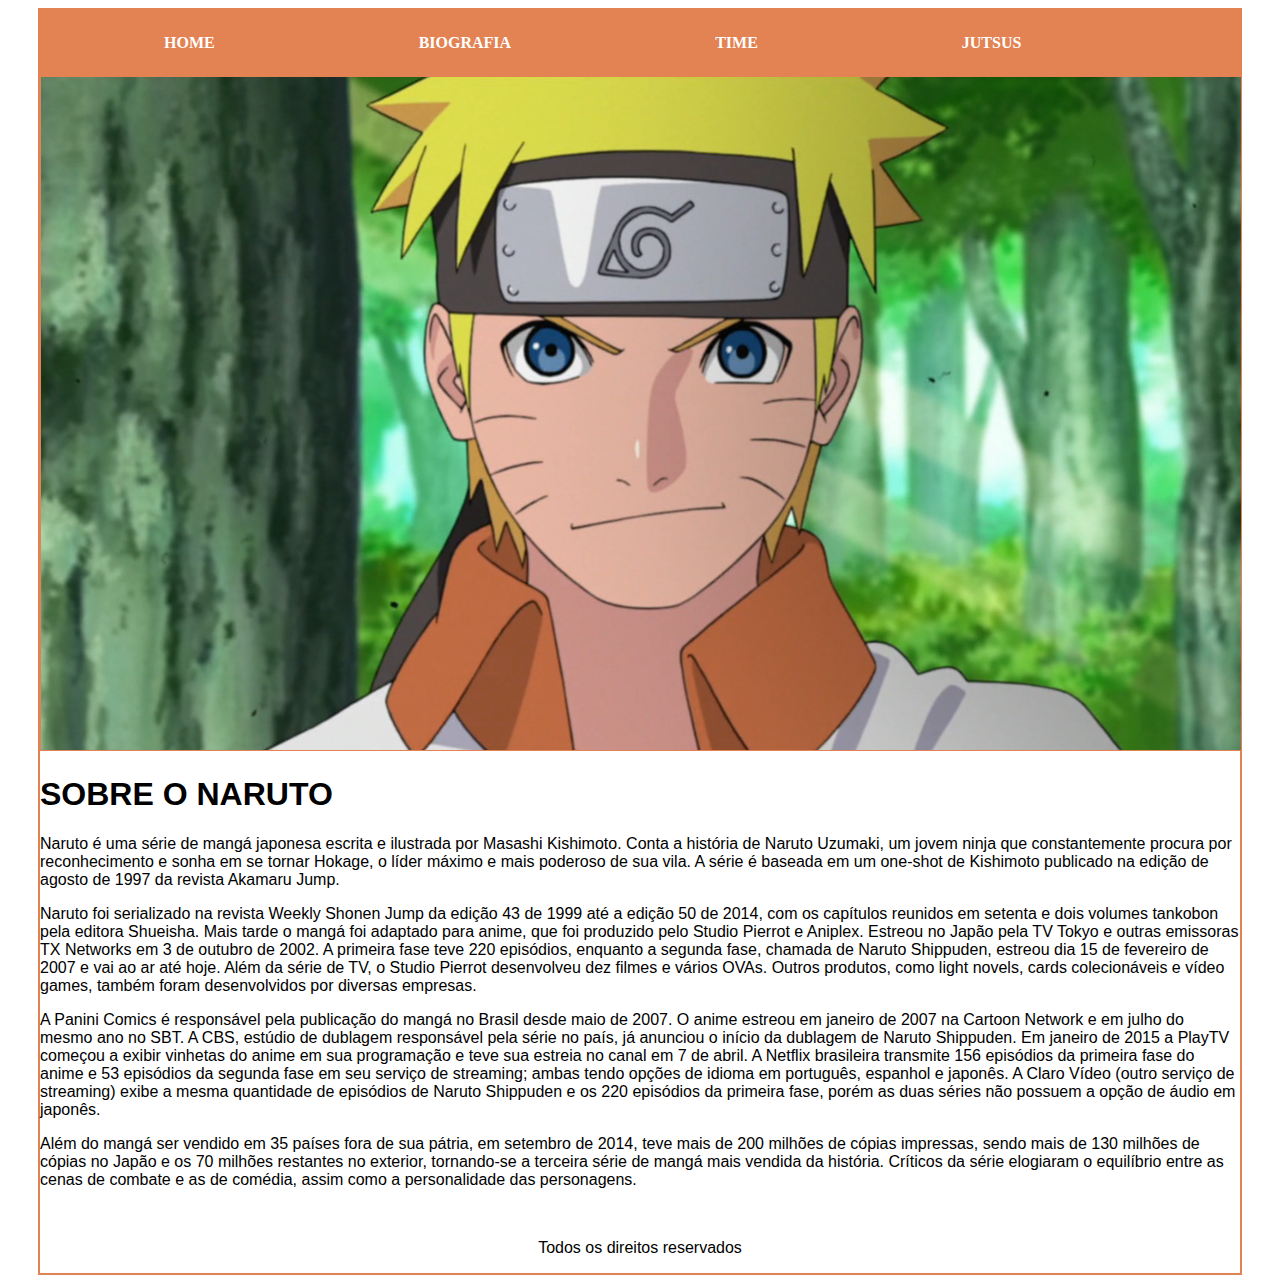
<file: index.html>
<!DOCTYPE html>
<html lang="pt-br">
<head>
    <meta charset="UTF-8">
    <meta http-equiv="X-UA-Compatible" content="IE=edge">
    <meta name="viewport" content="width=device-width, initial-scale=1.0">
    <link rel="stylesheet" href="css/style.css">
    <title>Sobre o Naruto</title>
</head>
<body>
    <div class="container">
        <nav class="nav">
            <a class="nav-item" href="index.html">HOME</a>
            <a class="nav-item" href="pages/biografia.html">BIOGRAFIA</a>
            <a class="nav-item" href="pages/equipe.html">TIME</a>
            <a class="nav-item" href="pages/jutsus.html">JUTSUS</a>   
        </nav>

        <header class="header1">
            <img src="img/capa-1200.png" alt="Foto Naruto" title="Foto Naruto">
        </header>

        <main>
            <h1>SOBRE O NARUTO</h1>
            <p>Naruto é uma série de mangá japonesa escrita e ilustrada por Masashi Kishimoto. Conta a história de Naruto Uzumaki, um jovem ninja que constantemente procura por reconhecimento e sonha em se tornar Hokage, o líder máximo e mais poderoso de sua vila. A série é baseada em um one-shot de Kishimoto publicado na edição de agosto de 1997 da revista Akamaru Jump.</p>

            <p>Naruto foi serializado na revista Weekly Shonen Jump da edição 43 de 1999 até a edição 50 de 2014, com os capítulos reunidos em setenta e dois volumes tankobon pela editora Shueisha. Mais tarde o mangá foi adaptado para anime, que foi produzido pelo Studio Pierrot e Aniplex. Estreou no Japão pela TV Tokyo e outras emissoras TX Networks em 3 de outubro de 2002. A primeira fase teve 220 episódios, enquanto a segunda fase, chamada de Naruto Shippuden, estreou dia 15 de fevereiro de 2007 e vai ao ar até hoje. Além da série de TV, o Studio Pierrot desenvolveu dez filmes e vários OVAs. Outros produtos, como light novels, cards colecionáveis e vídeo games, também foram desenvolvidos por diversas empresas.</p>
                    
            <p>A Panini Comics é responsável pela publicação do mangá no Brasil desde maio de 2007. O anime estreou em janeiro de 2007 na Cartoon Network e em julho do mesmo ano no SBT. A CBS, estúdio de dublagem responsável pela série no país, já anunciou o início da dublagem de Naruto Shippuden. Em janeiro de 2015 a PlayTV começou a exibir vinhetas do anime em sua programação e teve sua estreia no canal em 7 de abril. A Netflix brasileira transmite 156 episódios da primeira fase do anime e 53 episódios da segunda fase em seu serviço de streaming; ambas tendo opções de idioma em português, espanhol e japonês. A Claro Vídeo (outro serviço de streaming) exibe a mesma quantidade de episódios de Naruto Shippuden e os 220 episódios da primeira fase, porém as duas séries não possuem a opção de áudio em japonês.</p>
                
            <p>Além do mangá ser vendido em 35 países fora de sua pátria, em setembro de 2014, teve mais de 200 milhões de cópias impressas, sendo mais de 130 milhões de cópias no Japão e os 70 milhões restantes no exterior, tornando-se a terceira série de mangá mais vendida da história. Críticos da série elogiaram o equilíbrio entre as cenas de combate e as de comédia, assim como a personalidade das personagens.</p>

            <!-- Fonte:https://www.coxinhanerd.com.br/historia-de-naruto/ -->
        </main>

        <footer>
            <p>Todos os direitos reservados</p>
        </footer>
    </div>
</body>
</html>
</file>
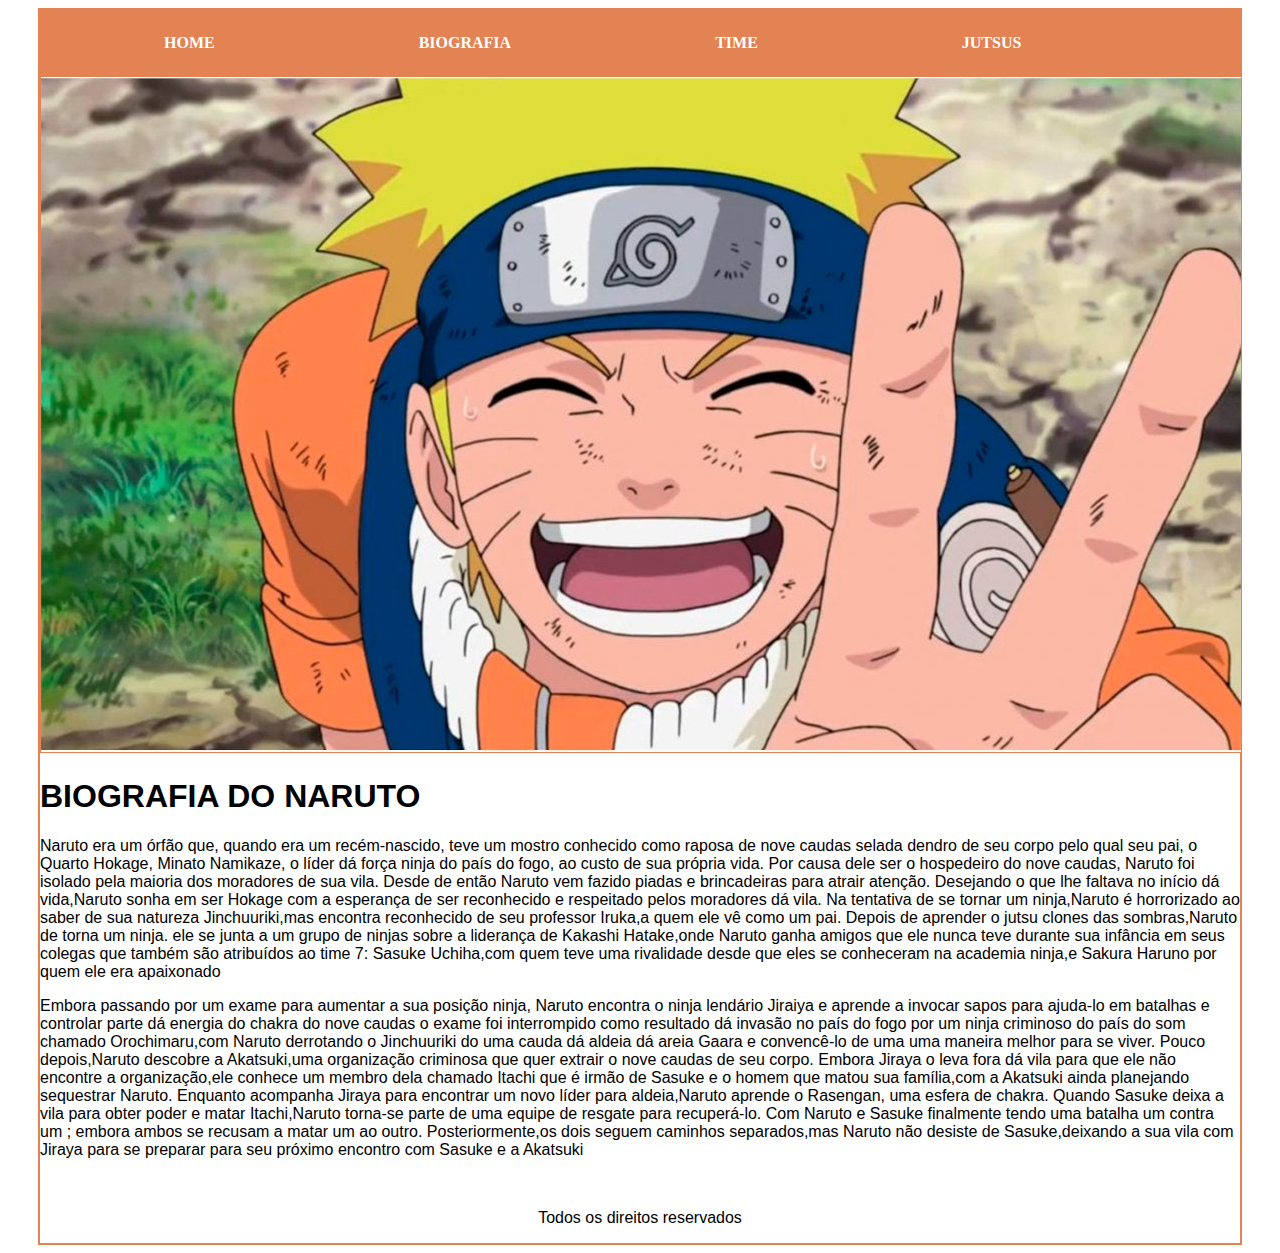
<file: pages/biografia.html>
<!DOCTYPE html>
<html lang="pt-br">
<head>
    <meta charset="UTF-8">
    <meta http-equiv="X-UA-Compatible" content="IE=edge">
    <meta name="viewport" content="width=device-width, initial-scale=1.0">
    <link rel="stylesheet" href="../css/style.css">
    <title>Resumo Naruto</title>
</head>
<body>
    <div class="container">
        <nav class="nav">
            <a class="nav-item" href="../index.html">HOME</a>
            <a class="nav-item" href="biografia.html">BIOGRAFIA</a>
            <a class="nav-item" href="equipe.html">TIME</a>
            <a class="nav-item" href="jutsus.html">JUTSUS</a>   
        </nav>

        <header class="header1">
            <img src="../img/Naruto-Clássico-Biografia-1200.jpg" alt="Foto Naruto Clássico" title="Foto Naruto Clássico">
        </header>

        <main>
            <h1>BIOGRAFIA DO NARUTO</h1>
            <p>Naruto era um órfão que, quando era um recém-nascido, teve um mostro conhecido como raposa de nove caudas selada dendro de seu corpo pelo qual seu pai, o Quarto Hokage, Minato Namikaze, o líder dá força ninja do país do fogo, ao custo de sua própria vida. Por causa dele ser o hospedeiro do nove caudas, Naruto foi isolado pela maioria dos moradores de sua vila. Desde de então Naruto vem fazido piadas e brincadeiras para atrair atenção. Desejando o que lhe faltava no início dá vida,Naruto sonha em ser Hokage com a esperança de ser reconhecido e respeitado pelos moradores dá vila. Na tentativa de se tornar um ninja,Naruto é horrorizado ao saber de sua natureza Jinchuuriki,mas encontra reconhecido de seu professor Iruka,a quem ele vê como um pai. Depois de aprender o jutsu clones das sombras,Naruto de torna um ninja. ele se junta a um grupo de ninjas sobre a liderança de Kakashi Hatake,onde Naruto ganha amigos que ele nunca teve durante sua infância em seus colegas que também são atribuídos ao time 7: Sasuke Uchiha,com quem teve uma rivalidade desde que eles se conheceram na academia ninja,e Sakura Haruno por quem ele era apaixonado</p>

            <p>Embora passando por um exame para aumentar a sua posição ninja, Naruto encontra o ninja lendário Jiraiya e aprende a invocar sapos para ajuda-lo em batalhas e controlar parte dá energia do chakra do nove caudas o exame foi interrompido como resultado dá invasão no país do fogo por um ninja criminoso do país do som chamado Orochimaru,com Naruto derrotando o Jinchuuriki do uma cauda dá aldeia dá areia Gaara e convencê-lo de uma uma maneira melhor para se viver. Pouco depois,Naruto descobre a Akatsuki,uma organização criminosa que quer extrair o nove caudas de seu corpo. Embora Jiraya o leva fora dá vila para que ele não encontre a organização,ele conhece um membro dela chamado Itachi que é irmão de Sasuke e o homem que matou sua família,com a Akatsuki ainda planejando sequestrar Naruto. Enquanto acompanha Jiraya para encontrar um novo líder para aldeia,Naruto aprende o Rasengan, uma esfera de chakra. Quando Sasuke deixa a vila para obter poder e matar Itachi,Naruto torna-se parte de uma equipe de resgate para recuperá-lo. Com Naruto e Sasuke finalmente tendo uma batalha um contra um ; embora ambos se recusam a matar um ao outro. Posteriormente,os dois seguem caminhos separados,mas Naruto não desiste de Sasuke,deixando a sua vila com Jiraya para se preparar para seu próximo encontro com Sasuke e a Akatsuki</p>

            <!-- Fonte: https://aminoapps.com/c/naruto-shippuden-online/page/blog/resumo-do-anime-naruto-classico/Jvxm_vGIduPM8WakzpRVk35LGdG77WWpZD -->
        </main>

        <footer>
            <p>Todos os direitos reservados</p>
        </footer>
    </div>
</body>
</html>
</file>
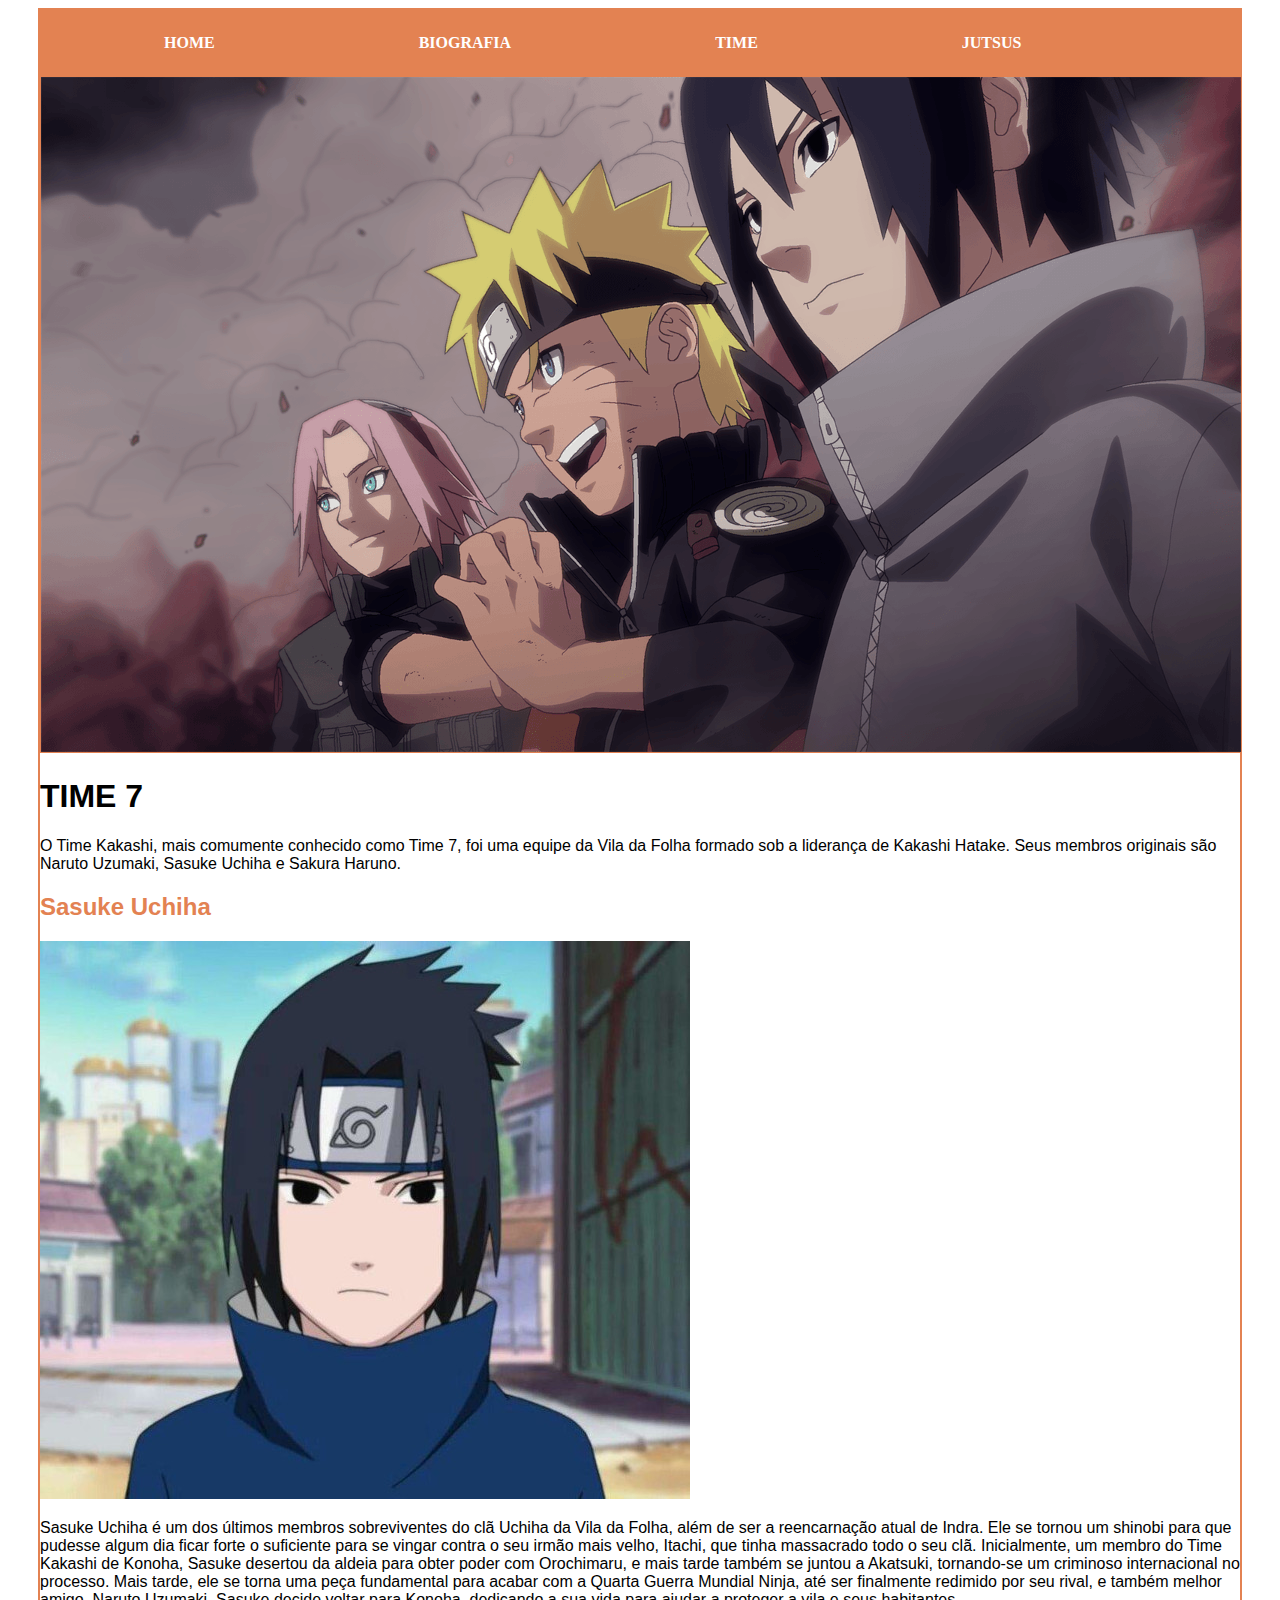
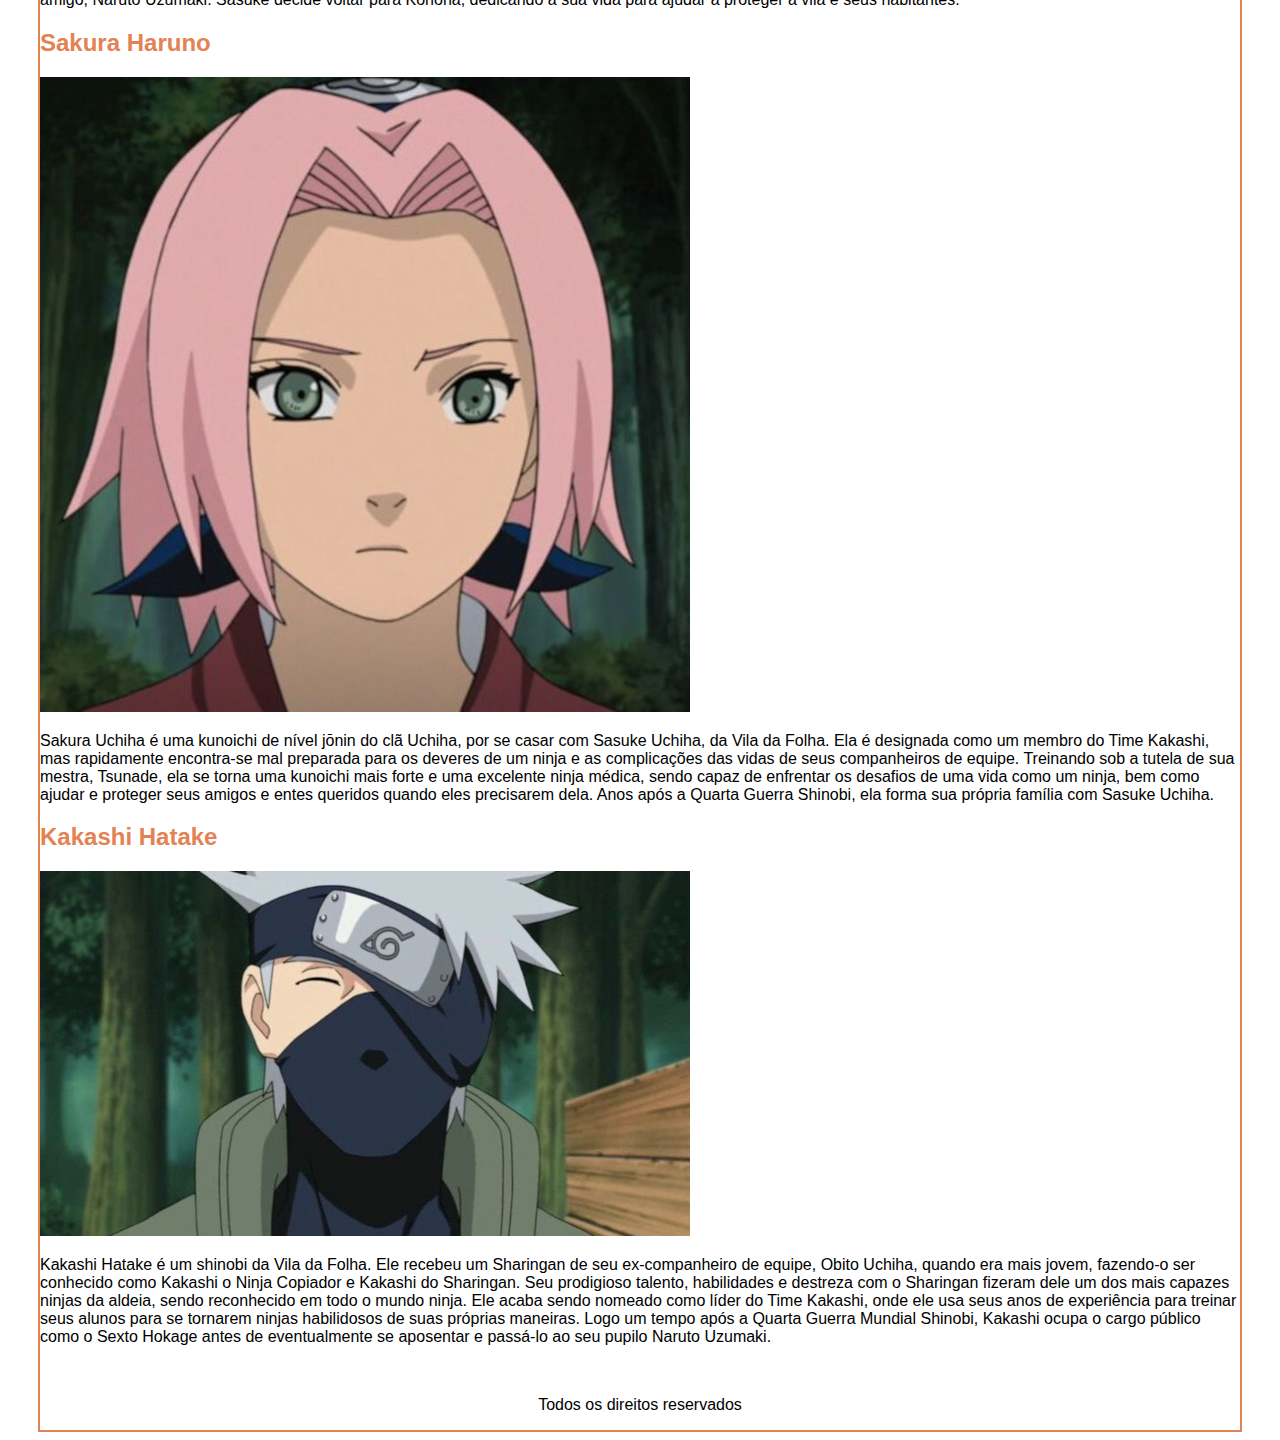
<file: pages/equipe.html>
<!DOCTYPE html>
<html lang="pt-br">
<head>
    <meta charset="UTF-8">
    <meta http-equiv="X-UA-Compatible" content="IE=edge">
    <meta name="viewport" content="width=device-width, initial-scale=1.0">
    <link rel="stylesheet" href="../css/style.css">
    <title>Time Naruto</title>
</head>
<body>
    <div class="container">
        <nav class="nav">
            <a class="nav-item" href="../index.html">HOME</a>
            <a class="nav-item" href="biografia.html">BIOGRAFIA</a>
            <a class="nav-item" href="equipe.html">TIME</a>
            <a class="nav-item" href="jutsus.html">JUTSUS</a>   
        </nav>

        <header class="header1">
            <img src="../img/time7-1200.png" alt="Time 7 Naruto" title="Time 7 Naruto">
        </header>

        <main>
            <h1>TIME 7</h1>
            <p>O Time Kakashi, mais comumente conhecido como Time 7, foi uma equipe da Vila da Folha formado sob a liderança de Kakashi Hatake. Seus membros originais são Naruto Uzumaki, Sasuke Uchiha e Sakura Haruno.</p>
            <h2>Sasuke Uchiha</h2>
            <img src="../img/sasuke-650.jpg" alt="Sasuke Uchiha" title="Sasuke Uchiha">
            <p>Sasuke Uchiha é um dos últimos membros sobreviventes do clã Uchiha da Vila da Folha, além de ser a reencarnação atual de Indra. Ele se tornou um shinobi para que pudesse algum dia ficar forte o suficiente para se vingar contra o seu irmão mais velho, Itachi, que tinha massacrado todo o seu clã. Inicialmente, um membro do Time Kakashi de Konoha, Sasuke desertou da aldeia para obter poder com Orochimaru, e mais tarde também se juntou a Akatsuki, tornando-se um criminoso internacional no processo. Mais tarde, ele se torna uma peça fundamental para acabar com a Quarta Guerra Mundial Ninja, até ser finalmente redimido por seu rival, e também melhor amigo, Naruto Uzumaki. Sasuke decide voltar para Konoha, dedicando a sua vida para ajudar a proteger a vila e seus habitantes.</p>
            <!-- Fonte: https://naruto.fandom.com/pt-br/wiki/Sasuke_Uchiha -->

            <h2>Sakura Haruno</h2>
            <img src="../img/sakura-650.jpg" alt="Sakura Haruno" title="Sakura Haruno">
            <p>Sakura Uchiha é uma kunoichi de nível jōnin do clã Uchiha, por se casar com Sasuke Uchiha, da Vila da Folha. Ela é designada como um membro do Time Kakashi, mas rapidamente encontra-se mal preparada para os deveres de um ninja e as complicações das vidas de seus companheiros de equipe. Treinando sob a tutela de sua mestra, Tsunade, ela se torna uma kunoichi mais forte e uma excelente ninja médica, sendo capaz de enfrentar os desafios de uma vida como um ninja, bem como ajudar e proteger seus amigos e entes queridos quando eles precisarem dela. Anos após a Quarta Guerra Shinobi, ela forma sua própria família com Sasuke Uchiha.</p>
            <!-- Fonte: https://naruto.fandom.com/pt-br/wiki/Sakura_Haruno -->

            <h2>Kakashi Hatake</h2>
            <img src="../img/kakashi-650.jpg" alt="Kakashi Hatake" title="Kakashi Hatake">
            <p>Kakashi Hatake é um shinobi da Vila da Folha. Ele recebeu um Sharingan de seu ex-companheiro de equipe, Obito Uchiha, quando era mais jovem, fazendo-o ser conhecido como Kakashi o Ninja Copiador e Kakashi do Sharingan. Seu prodigioso talento, habilidades e destreza com o Sharingan fizeram dele um dos mais capazes ninjas da aldeia, sendo reconhecido em todo o mundo ninja. Ele acaba sendo nomeado como líder do Time Kakashi, onde ele usa seus anos de experiência para treinar seus alunos para se tornarem ninjas habilidosos de suas próprias maneiras. Logo um tempo após a Quarta Guerra Mundial Shinobi, Kakashi ocupa o cargo público como o Sexto Hokage antes de eventualmente se aposentar e passá-lo ao seu pupilo Naruto Uzumaki.</p>
            <!-- Fonte: https://naruto.fandom.com/pt-br/wiki/Kakashi_Hatake -->

            <!-- Fonte: https://naruto.fandom.com/pt-br/wiki/Naruto_Uzumaki -->
        </main>

        <footer>
            <p>Todos os direitos reservados</p>
        </footer>
    </div>
</body>
</html>
</file>
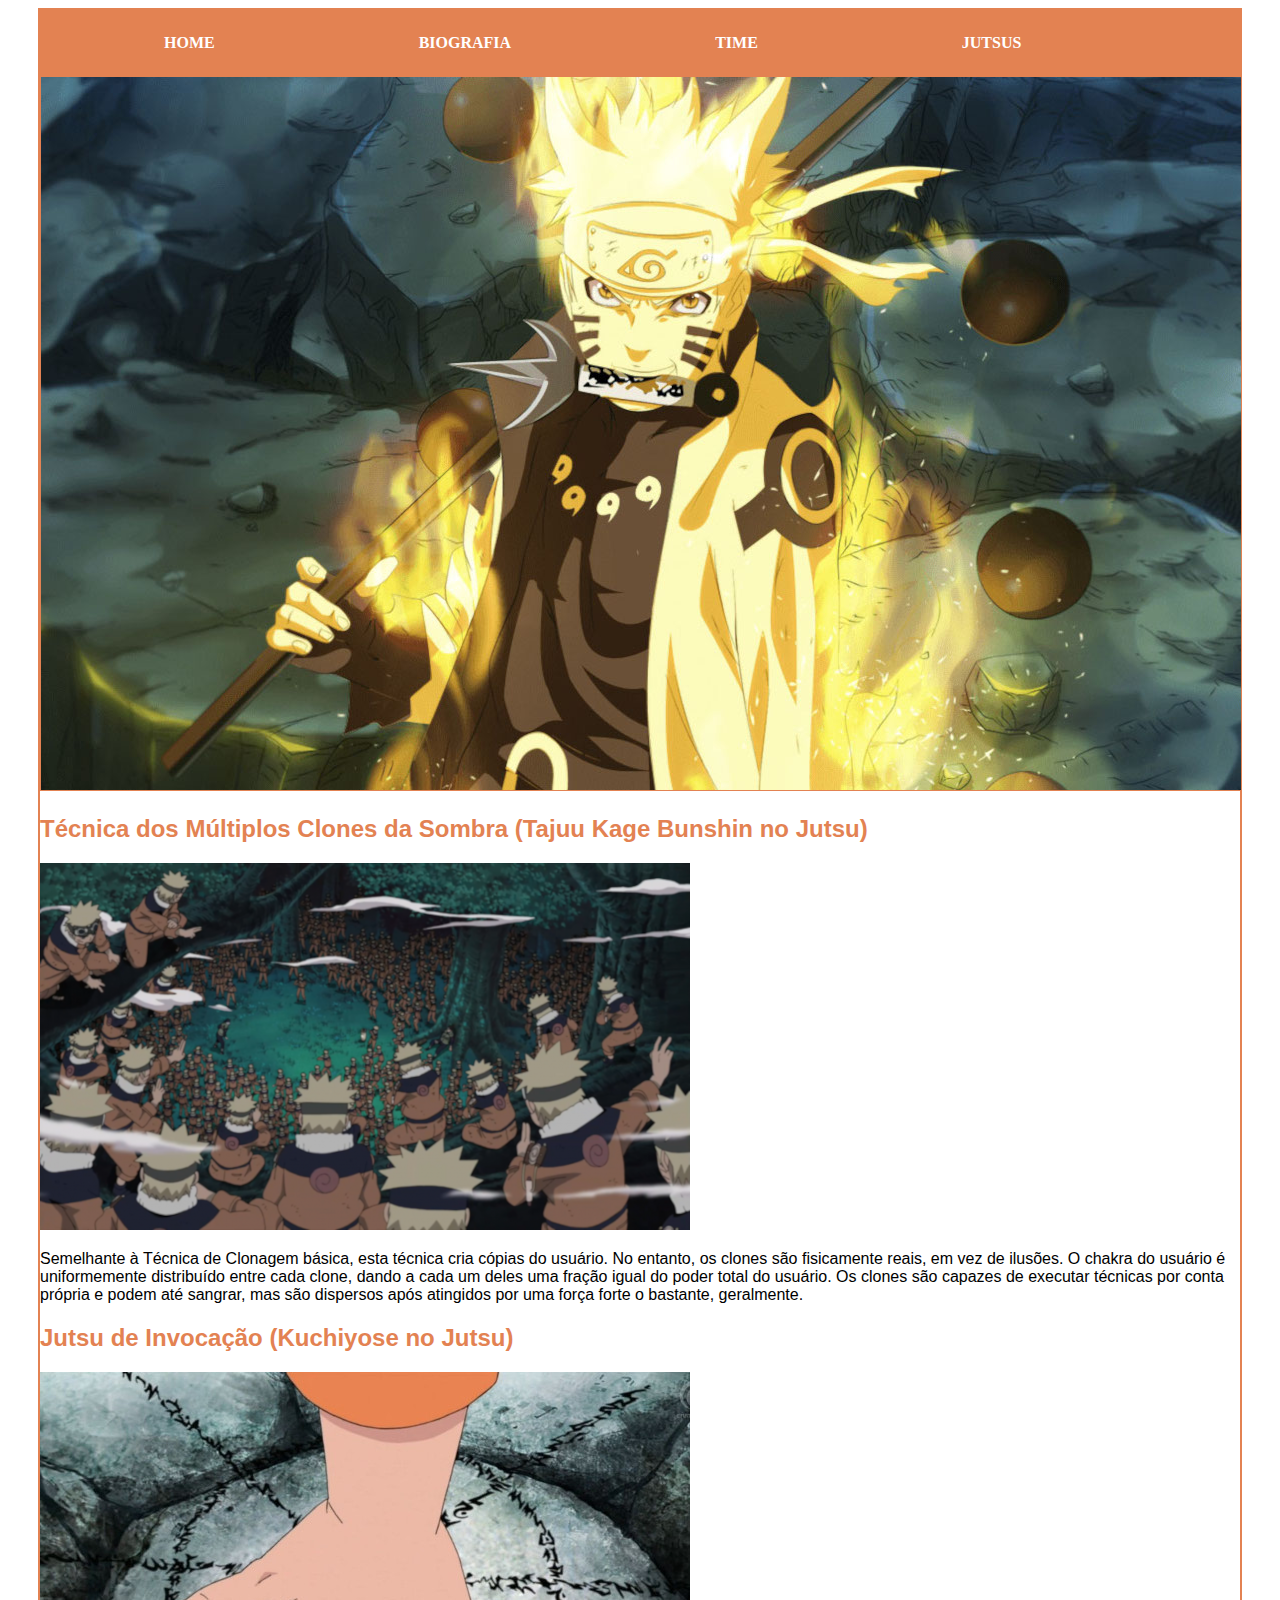
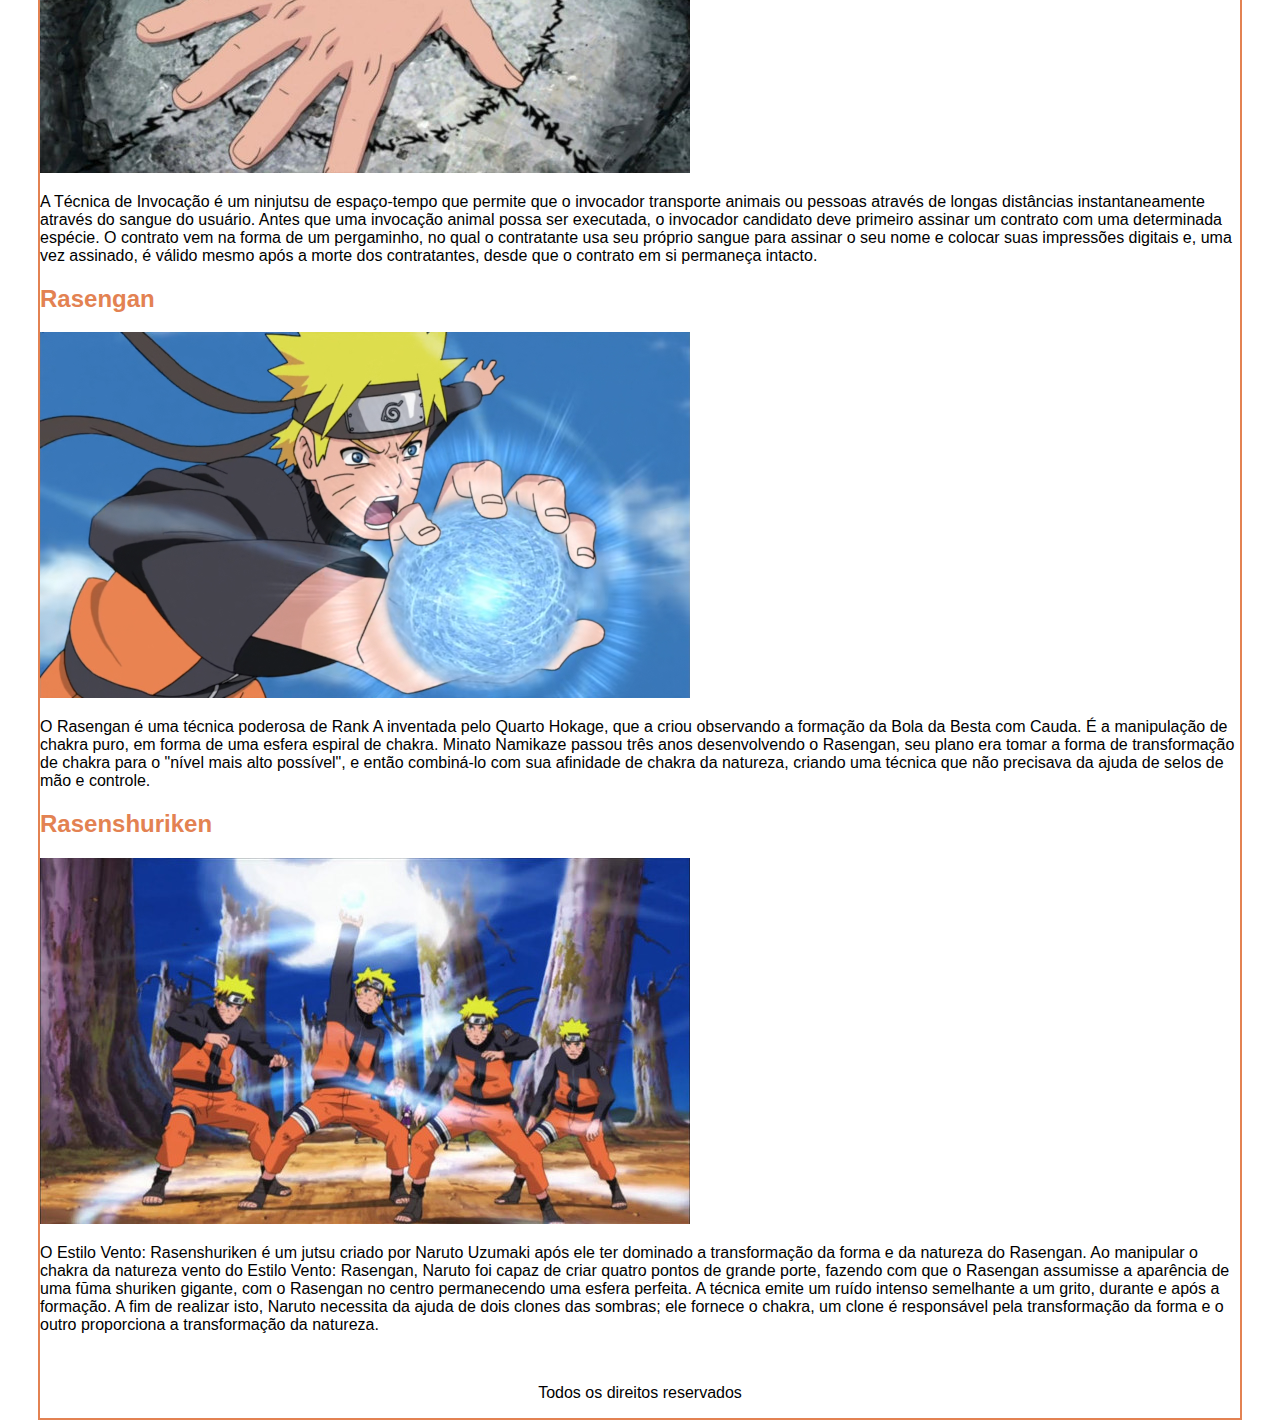
<file: pages/jutsus.html>
<!DOCTYPE html>
<html lang="pt-br">
<head>
    <meta charset="UTF-8">
    <meta http-equiv="X-UA-Compatible" content="IE=edge">
    <meta name="viewport" content="width=device-width, initial-scale=1.0">
    <link rel="stylesheet" href="../css/style.css">
    <title>Poderes do Naruto</title>
</head>
<body>
    <div class="container">
        <nav class="nav">
            <a class="nav-item" href="../index.html">HOME</a>    
            <a class="nav-item" href="biografia.html">BIOGRAFIA</a>
            <a class="nav-item" href="equipe.html">TIME</a>
            <a class="nav-item" href="jutsus.html">JUTSUS</a>   
        </nav>

        <header class="header1">
            <img src="../img/naruto-modo-sabio-dos-seis-caminhos-1200.jpg" alt="Naruto Modo Sábio dos Seis Caminohs" title="Naruto Modo Sábio dos Seis Caminhos">
        </header>

        <main>
            <h2>Técnica dos Múltiplos Clones da Sombra (Tajuu Kage Bunshin no Jutsu)</h2>
            <img src="../img/kageBushin-650.png" alt="">
            <p>Semelhante à Técnica de Clonagem básica, esta técnica cria cópias do usuário. No entanto, os clones são fisicamente reais, em vez de ilusões. O chakra do usuário é uniformemente distribuído entre cada clone, dando a cada um deles uma fração igual do poder total do usuário. Os clones são capazes de executar técnicas por conta própria e podem até sangrar, mas são dispersos após atingidos por uma força forte o bastante, geralmente.</p>
            <!-- Fonte:https://naruto.fandom.com/pt-br/wiki/T%C3%A9cnica_dos_Clones_das_Sombras -->

            <h2>Jutsu de Invocação (Kuchiyose no Jutsu)</h2>
            <img src="../img/jutsuInvocacao-650.jpg" alt="">
            <p>A Técnica de Invocação é um ninjutsu de espaço-tempo que permite que o invocador transporte animais ou pessoas através de longas distâncias instantaneamente através do sangue do usuário. Antes que uma invocação animal possa ser executada, o invocador candidato deve primeiro assinar um contrato com uma determinada espécie. O contrato vem na forma de um pergaminho, no qual o contratante usa seu próprio sangue para assinar o seu nome e colocar suas impressões digitais e, uma vez assinado, é válido mesmo após a morte dos contratantes, desde que o contrato em si permaneça intacto.</p>
            <!-- Fonte:https://naruto.fandom.com/pt-br/wiki/T%C3%A9cnica_de_Invoca%C3%A7%C3%A3o?so=search -->

            <h2>Rasengan</h2>
            <img src="../img/rasengan-650.png" alt="">
            <p>O Rasengan é uma técnica poderosa de Rank A inventada pelo Quarto Hokage, que a criou observando a formação da Bola da Besta com Cauda. É a manipulação de chakra puro, em forma de uma esfera espiral de chakra. Minato Namikaze passou três anos desenvolvendo o Rasengan, seu plano era tomar a forma de transformação de chakra para o "nível mais alto possível", e então combiná-lo com sua afinidade de chakra da natureza, criando uma técnica que não precisava da ajuda de selos de mão e controle.</p>
            <!-- Fonte:https://naruto.fandom.com/pt-br/wiki/Rasengan?so=search -->

            <h2>Rasenshuriken</h2>
            <img src="../img/rasenShuriken-650.jpg" alt="">
            <p>O Estilo Vento: Rasenshuriken é um jutsu criado por Naruto Uzumaki após ele ter dominado a transformação da forma e da natureza do Rasengan. Ao manipular o chakra da natureza vento do Estilo Vento: Rasengan, Naruto foi capaz de criar quatro pontos de grande porte, fazendo com que o Rasengan assumisse a aparência de uma fūma shuriken gigante, com o Rasengan no centro permanecendo uma esfera perfeita. A técnica emite um ruído intenso semelhante a um grito, durante e após a formação. A fim de realizar isto, Naruto necessita da ajuda de dois clones das sombras; ele fornece o chakra, um clone é responsável pela transformação da forma e o outro proporciona a transformação da natureza.</p>
            <!-- Fonte:https://naruto.fandom.com/pt-br/wiki/Estilo_Vento:_Rasenshuriken?so=search -->
        </main>

        <footer>
            <p>Todos os direitos reservados</p>
        </footer>
    </div>
</body>
</html>
</file>
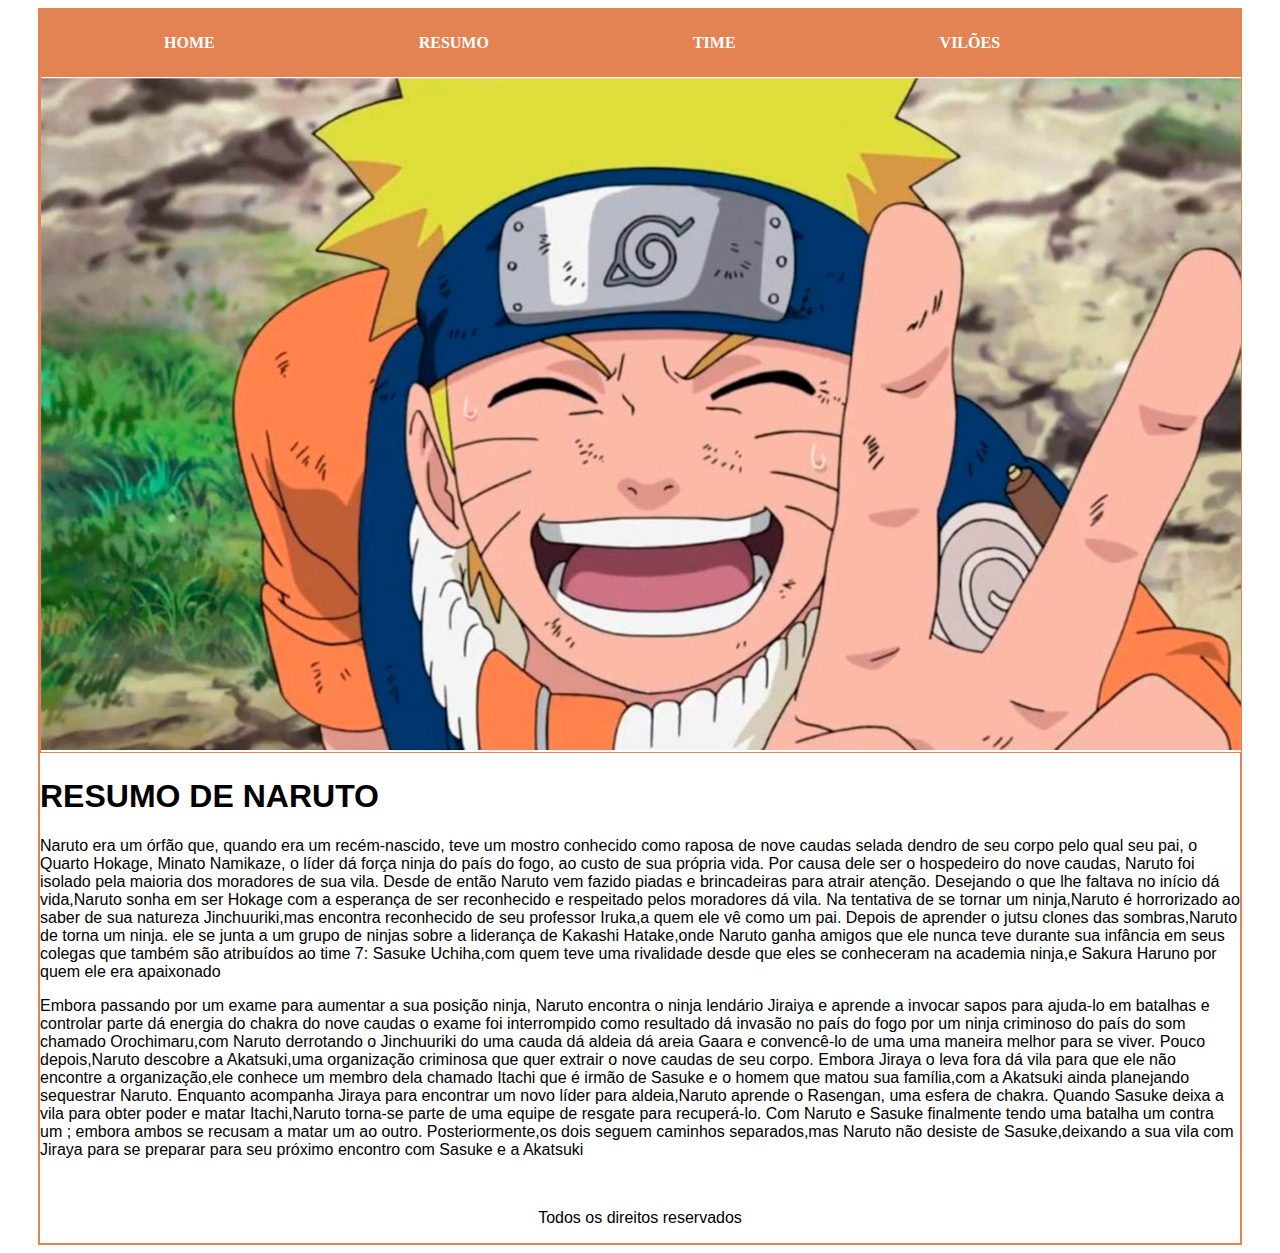
<file: pages/resumo.html>
<!DOCTYPE html>
<html lang="pt-br">
<head>
    <meta charset="UTF-8">
    <meta http-equiv="X-UA-Compatible" content="IE=edge">
    <meta name="viewport" content="width=device-width, initial-scale=1.0">
    <link rel="stylesheet" href="../css/style.css">
    <title>Resumo Naruto</title>
</head>
<body>
    <div class="container">
        <nav class="nav">
            <a class="nav-item" href="../index.html">HOME</a>
            <a class="nav-item" href="resumo.html">RESUMO</a>
            <a class="nav-item" href="equipe.html">TIME</a>
            <a class="nav-item" href="viloes.html">VILÕES</a>   
        </nav>

        <header class="header1">
            <img src="../img/Naruto-Clássico-Biografia-1200.jpg" alt="Foto Naruto Clássico" title="Foto Naruto Clássico">
        </header>

        <main>
            <h1>RESUMO DE NARUTO</h1>
            <p>Naruto era um órfão que, quando era um recém-nascido, teve um mostro conhecido como raposa de nove caudas selada dendro de seu corpo pelo qual seu pai, o Quarto Hokage, Minato Namikaze, o líder dá força ninja do país do fogo, ao custo de sua própria vida. Por causa dele ser o hospedeiro do nove caudas, Naruto foi isolado pela maioria dos moradores de sua vila. Desde de então Naruto vem fazido piadas e brincadeiras para atrair atenção. Desejando o que lhe faltava no início dá vida,Naruto sonha em ser Hokage com a esperança de ser reconhecido e respeitado pelos moradores dá vila. Na tentativa de se tornar um ninja,Naruto é horrorizado ao saber de sua natureza Jinchuuriki,mas encontra reconhecido de seu professor Iruka,a quem ele vê como um pai. Depois de aprender o jutsu clones das sombras,Naruto de torna um ninja. ele se junta a um grupo de ninjas sobre a liderança de Kakashi Hatake,onde Naruto ganha amigos que ele nunca teve durante sua infância em seus colegas que também são atribuídos ao time 7: Sasuke Uchiha,com quem teve uma rivalidade desde que eles se conheceram na academia ninja,e Sakura Haruno por quem ele era apaixonado</p>

            <p>Embora passando por um exame para aumentar a sua posição ninja, Naruto encontra o ninja lendário Jiraiya e aprende a invocar sapos para ajuda-lo em batalhas e controlar parte dá energia do chakra do nove caudas o exame foi interrompido como resultado dá invasão no país do fogo por um ninja criminoso do país do som chamado Orochimaru,com Naruto derrotando o Jinchuuriki do uma cauda dá aldeia dá areia Gaara e convencê-lo de uma uma maneira melhor para se viver. Pouco depois,Naruto descobre a Akatsuki,uma organização criminosa que quer extrair o nove caudas de seu corpo. Embora Jiraya o leva fora dá vila para que ele não encontre a organização,ele conhece um membro dela chamado Itachi que é irmão de Sasuke e o homem que matou sua família,com a Akatsuki ainda planejando sequestrar Naruto. Enquanto acompanha Jiraya para encontrar um novo líder para aldeia,Naruto aprende o Rasengan, uma esfera de chakra. Quando Sasuke deixa a vila para obter poder e matar Itachi,Naruto torna-se parte de uma equipe de resgate para recuperá-lo. Com Naruto e Sasuke finalmente tendo uma batalha um contra um ; embora ambos se recusam a matar um ao outro. Posteriormente,os dois seguem caminhos separados,mas Naruto não desiste de Sasuke,deixando a sua vila com Jiraya para se preparar para seu próximo encontro com Sasuke e a Akatsuki</p>

            <!-- Fonte: https://aminoapps.com/c/naruto-shippuden-online/page/blog/resumo-do-anime-naruto-classico/Jvxm_vGIduPM8WakzpRVk35LGdG77WWpZD -->
        </main>

        <footer>
            <p>Todos os direitos reservados</p>
        </footer>
    </div>
</body>
</html>
</file>
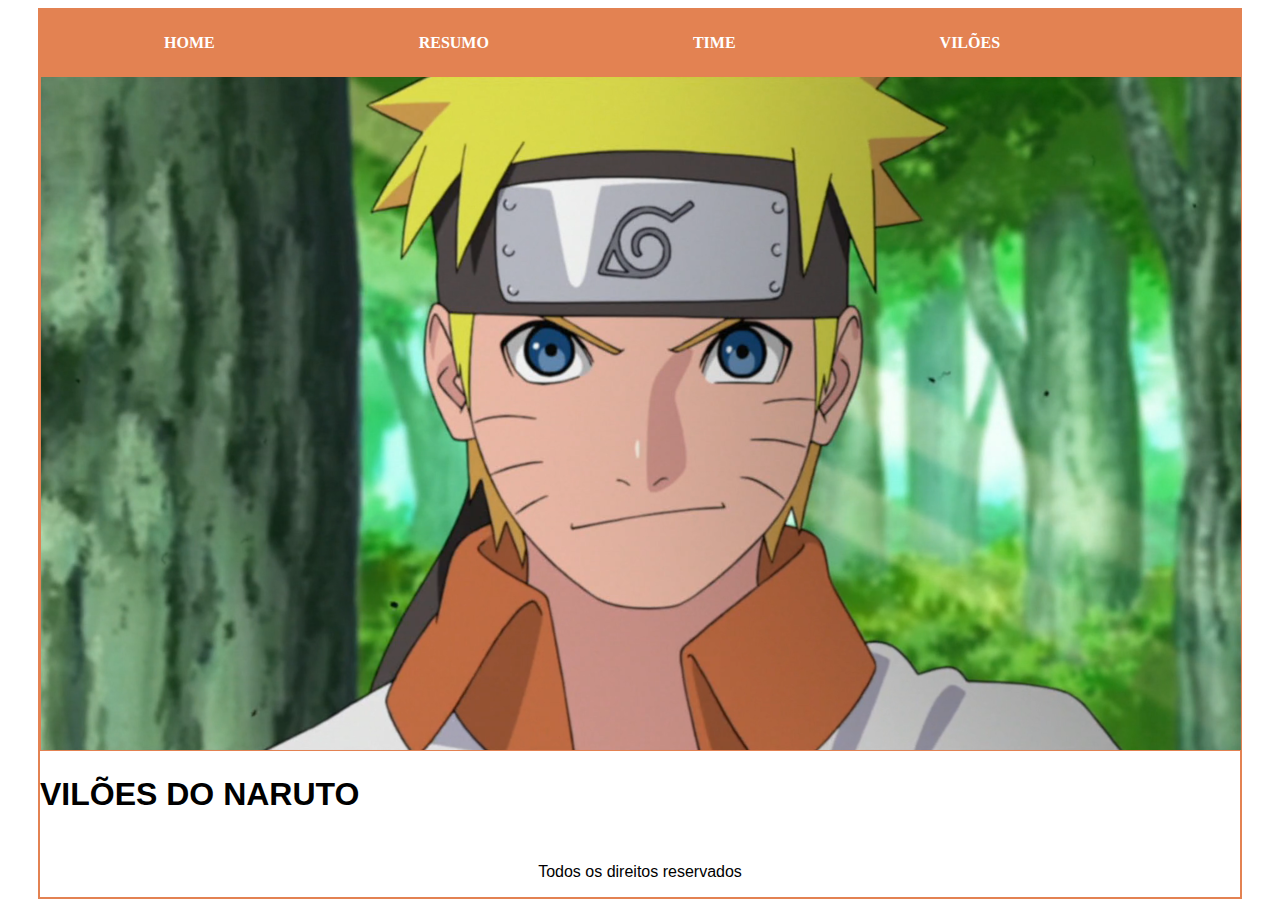
<file: pages/viloes.html>
<!DOCTYPE html>
<html lang="pt-br">
<head>
    <meta charset="UTF-8">
    <meta http-equiv="X-UA-Compatible" content="IE=edge">
    <meta name="viewport" content="width=device-width, initial-scale=1.0">
    <link rel="stylesheet" href="../css/style.css">
    <title>Vilões do Naruto</title>
</head>
<body>
    <div class="container">
        <nav class="nav">
            <a class="nav-item" href="../index.html">HOME</a>    
            <a class="nav-item" href="resumo.html">RESUMO</a>
            <a class="nav-item" href="equipe.html">TIME</a>
            <a class="nav-item" href="viloes.html">VILÕES</a>   
        </nav>

        <header class="header1">
            <img src="../img/capa-1200.png" alt="">
        </header>

        <main>
            <h1>VILÕES DO NARUTO</h1>
            <p></p>
        </main>

        <footer>
            <p>Todos os direitos reservados</p>
        </footer>
    </div>
</body>
</html>
</file>
<file: css/style.css>
body{
    display: flex;
    justify-content: center;
}
.container{
    border: 2px solid #E38252;
    width: 1200px;
}
.nav{
    background-color: #E38252;
    padding: 1.5rem;
}
.nav-item{
    color: white;
    font-weight: bold;
    text-decoration: none;
    padding: 100px;
}
header img{
    border: 1px solid #E38252;
}
main{
    background-color: white;
}
main h1{
    font-family: 'Gill Sans', 'Gill Sans MT', Calibri, 'Trebuchet MS', sans-serif;
}
main h2{
    color: #E38252;
    font-family: 'Gill Sans', 'Gill Sans MT', Calibri, 'Trebuchet MS', sans-serif;
}
main p{
    text-align: left;
    font-family: 'Gill Sans', 'Gill Sans MT', Calibri, 'Trebuchet MS', sans-serif;
}
main img{
    text-align: center;
}
footer p{
    text-align: center;
    margin-top: 50px;
    font-family: 'Gill Sans', 'Gill Sans MT', Calibri, 'Trebuchet MS', sans-serif;
}
</file>
